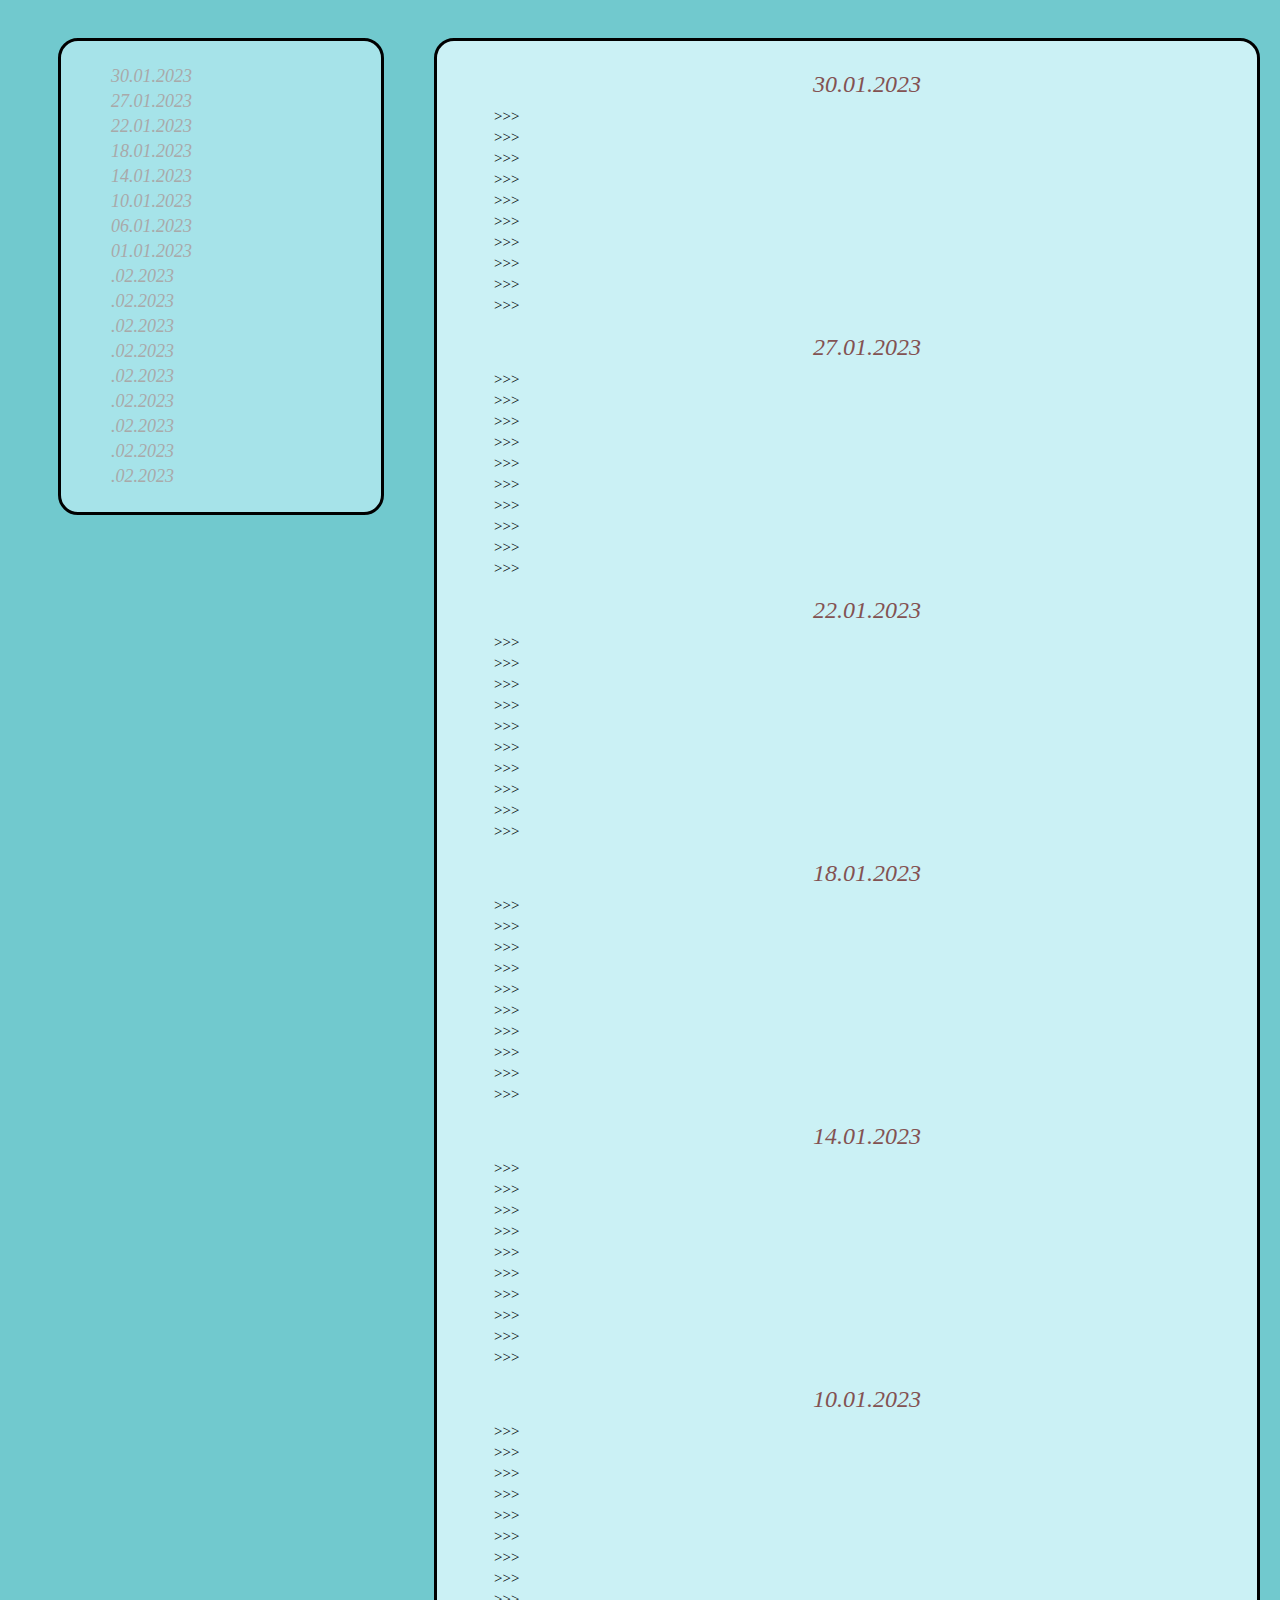
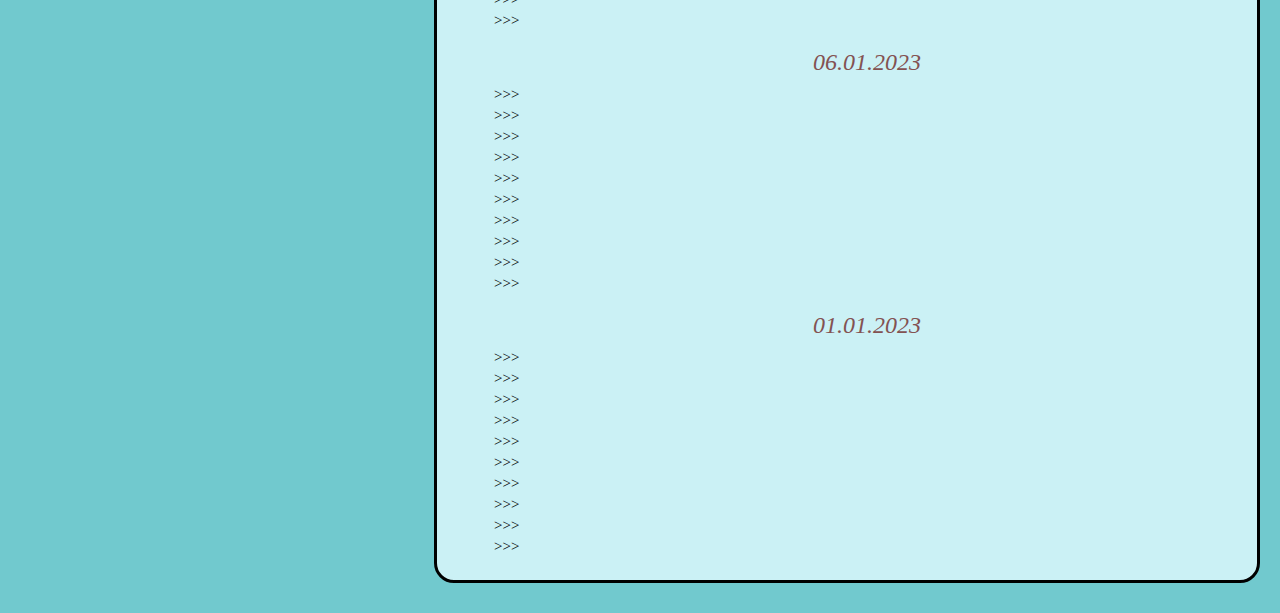
<file: nobet.html>
<!DOCTYPE html>
<html lang="tr">
<head>
    <meta charset="UTF-8">
    <meta http-equiv="X-UA-Compatible" content="IE=edge">
    <meta name="viewport" content="width=device-width, initial-scale=1.0">
    <link rel="stylesheet" href="css/style.css">
    <title>Nöbet</title>
</head>
<body>

    <div>
        <div class="date"> 
            <ul>
                <li><a href="#30.01.2023">30.01.2023</a></li>
                <li><a href="#27.01.2023">27.01.2023</a></li>
                <li><a href="#22.01.2023">22.01.2023</a></li>
                <li><a href="#18.01.2023">18.01.2023</a></li>
                <li><a href="#14.01.2023">14.01.2023</a></li>
                <li><a href="#10.01.2023">10.01.2023</a></li>
                <li><a href="#06.01.2023">06.01.2023</a></li>
                <li><a href="#01.01.2023">01.01.2023</a></li>
                <li><a href="#.02.2023">.02.2023</a></li>
                <li><a href="#.02.2023">.02.2023</a></li>
                <li><a href="#.02.2023">.02.2023</a></li>
                <li><a href="#.02.2023">.02.2023</a></li>
                <li><a href="#.02.2023">.02.2023</a></li>
                <li><a href="#.02.2023">.02.2023</a></li>
                <li><a href="#.02.2023">.02.2023</a></li>
                <li><a href="#.02.2023">.02.2023</a></li>
                <li><a href="#.02.2023">.02.2023</a></li>
            </ul>
        </div>
        <div class="note">
            <ul>
                <li id="30.01.2023" class="withId">30.01.2023</li>
                <ul class="eventList">
                    <li></li>
                    <li></li>
                    <li></li>
                    <li></li>
                    <li></li>
                    <li></li>
                    <li></li>
                    <li></li>
                    <li></li>
                    <li></li>
                </ul>
                <li id="27.01.2023" class="withId">27.01.2023</li>
                <ul class="eventList">
                    <li></li>
                    <li></li>
                    <li></li>
                    <li></li>
                    <li></li>
                    <li></li>
                    <li></li>
                    <li></li>
                    <li></li>
                    <li></li>
                </ul>
                <li id="22.01.2023" class="withId">22.01.2023</li>
                <ul class="eventList">
                    <li></li>
                    <li></li>
                    <li></li>
                    <li></li>
                    <li></li>
                    <li></li>
                    <li></li>
                    <li></li>
                    <li></li>
                    <li></li>
                </ul>
                <li id="18.01.2023" class="withId">18.01.2023</li>
                <ul class="eventList">
                    <li></li>
                    <li></li>
                    <li></li>
                    <li></li>
                    <li></li>
                    <li></li>
                    <li></li>
                    <li></li>
                    <li></li>
                    <li></li>
                </ul>
                <li id="14.01.2023" class="withId">14.01.2023</li>
                <ul class="eventList">
                    <li></li>
                    <li></li>
                    <li></li>
                    <li></li>
                    <li></li>
                    <li></li>
                    <li></li>
                    <li></li>
                    <li></li>
                    <li></li>
                </ul>
                <li id="10.01.2023" class="withId">10.01.2023</li>
                <ul class="eventList">
                    <li></li>
                    <li></li>
                    <li></li>
                    <li></li>
                    <li></li>
                    <li></li>
                    <li></li>
                    <li></li>
                    <li></li>
                    <li></li>
                </ul>
                <li id="06.01.2023" class="withId">06.01.2023</li>
                <ul class="eventList">
                    <li></li>
                    <li></li>
                    <li></li>
                    <li></li>
                    <li></li>
                    <li></li>
                    <li></li>
                    <li></li>
                    <li></li>
                    <li></li>
                </ul>
                <li id="01.01.2023" class="withId">01.01.2023</li>
                <ul class="eventList">
                    <li></li>
                    <li></li>
                    <li></li>
                    <li></li>
                    <li></li>
                    <li></li>
                    <li></li>
                    <li></li>
                    <li></li>
                    <li></li>
                </ul>
            </ul>
        </div>
    </div>
</body>
</html>
</file>
<file: css/style.css>
body {
    font-family: serif;
    font-size: 15px;
    background-color: #71C9CE;
}

.date {
    width: 300px;
    background-color: #A6E3E9;
    /* background-color: #CBF1F5; */
    margin: 30px 50px auto;
    padding: 10px;
    float: left;
    border: 1px;
    border-width: 1px;
    border: solid;
    border-radius: 20px;
}

.note {
    width: 800px;
    /* background-color: #A6E3E9; */
    background-color: #CBF1F5; 
    margin: 30px auto;
    padding: 10px;
    float: left;
    border-width: 1px;
    border:solid;
    border-radius: 20px;
}

a {
    text-decoration-line: none;
    font-style: italic;
    font-size: large;
    color: darkgrey;
}


ul {
    list-style: none;
}

li#id {
    font-size: x-large;
    font-style: italic;
    color: rgb(131, 82, 82);
    text-align: center;
    margin-top: 20px;
}

.withId {
    font-size: x-large;
    font-style: italic;
    color: rgb(131, 82, 82);
    text-align: center;
    margin-top: 20px;
}

@counter-style greater {
    system: cyclic;
    symbols: ">>>";
    suffix: "  ";

  }
  
.eventList {
    list-style-type: greater;
    margin-top: 10px;
}


li {
    margin-top: 4px;
}
</file>
